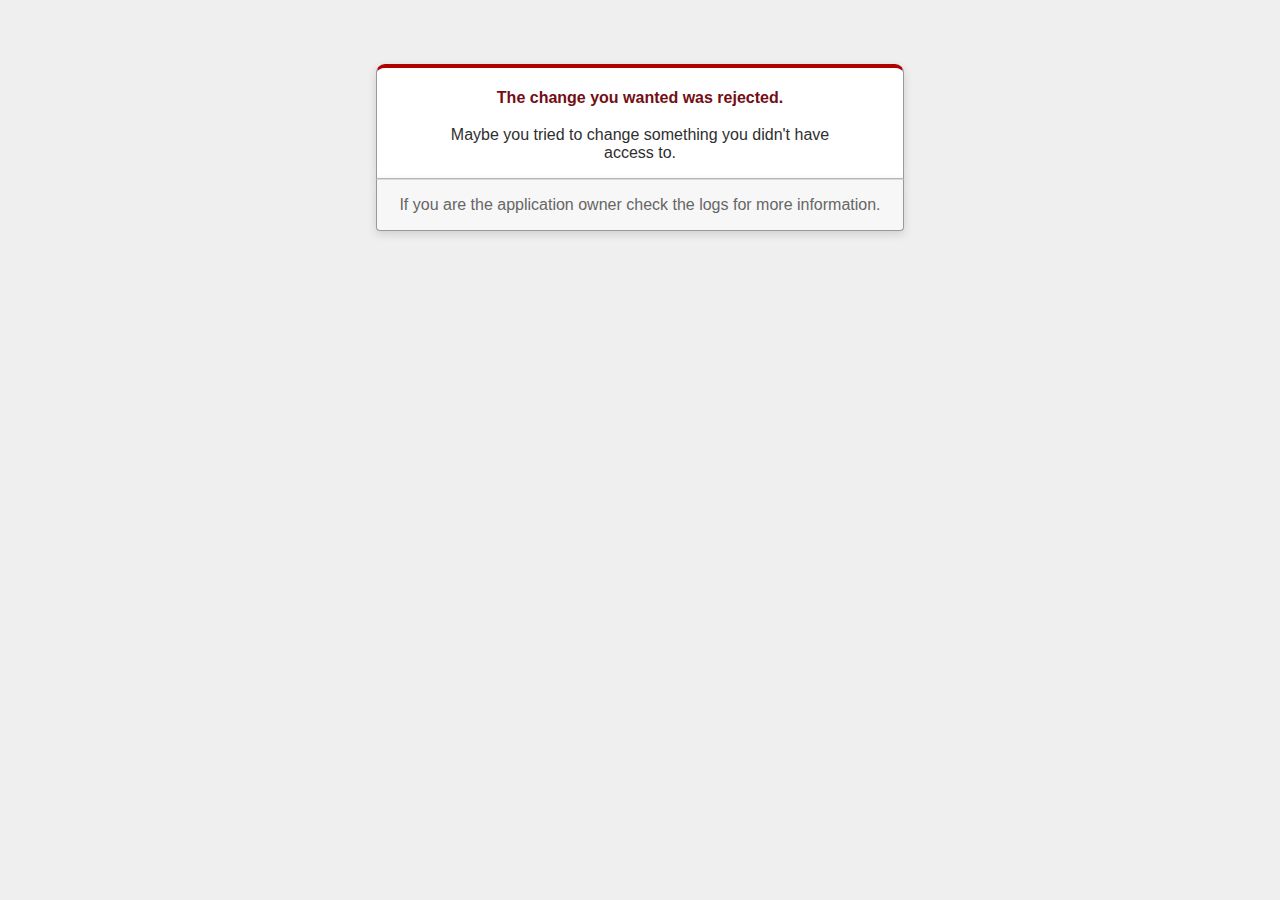
<file: Rails/blog/public/422.html>
<!DOCTYPE html>
<html>
<head>
  <title>The change you wanted was rejected (422)</title>
  <meta name="viewport" content="width=device-width,initial-scale=1">
  <style>
  body {
    background-color: #EFEFEF;
    color: #2E2F30;
    text-align: center;
    font-family: arial, sans-serif;
    margin: 0;
  }

  div.dialog {
    width: 95%;
    max-width: 33em;
    margin: 4em auto 0;
  }

  div.dialog > div {
    border: 1px solid #CCC;
    border-right-color: #999;
    border-left-color: #999;
    border-bottom-color: #BBB;
    border-top: #B00100 solid 4px;
    border-top-left-radius: 9px;
    border-top-right-radius: 9px;
    background-color: white;
    padding: 7px 12% 0;
    box-shadow: 0 3px 8px rgba(50, 50, 50, 0.17);
  }

  h1 {
    font-size: 100%;
    color: #730E15;
    line-height: 1.5em;
  }

  div.dialog > p {
    margin: 0 0 1em;
    padding: 1em;
    background-color: #F7F7F7;
    border: 1px solid #CCC;
    border-right-color: #999;
    border-left-color: #999;
    border-bottom-color: #999;
    border-bottom-left-radius: 4px;
    border-bottom-right-radius: 4px;
    border-top-color: #DADADA;
    color: #666;
    box-shadow: 0 3px 8px rgba(50, 50, 50, 0.17);
  }
  </style>
</head>

<body>
  <!-- This file lives in public/422.html -->
  <div class="dialog">
    <div>
      <h1>The change you wanted was rejected.</h1>
      <p>Maybe you tried to change something you didn't have access to.</p>
    </div>
    <p>If you are the application owner check the logs for more information.</p>
  </div>
</body>
</html>
</file>
